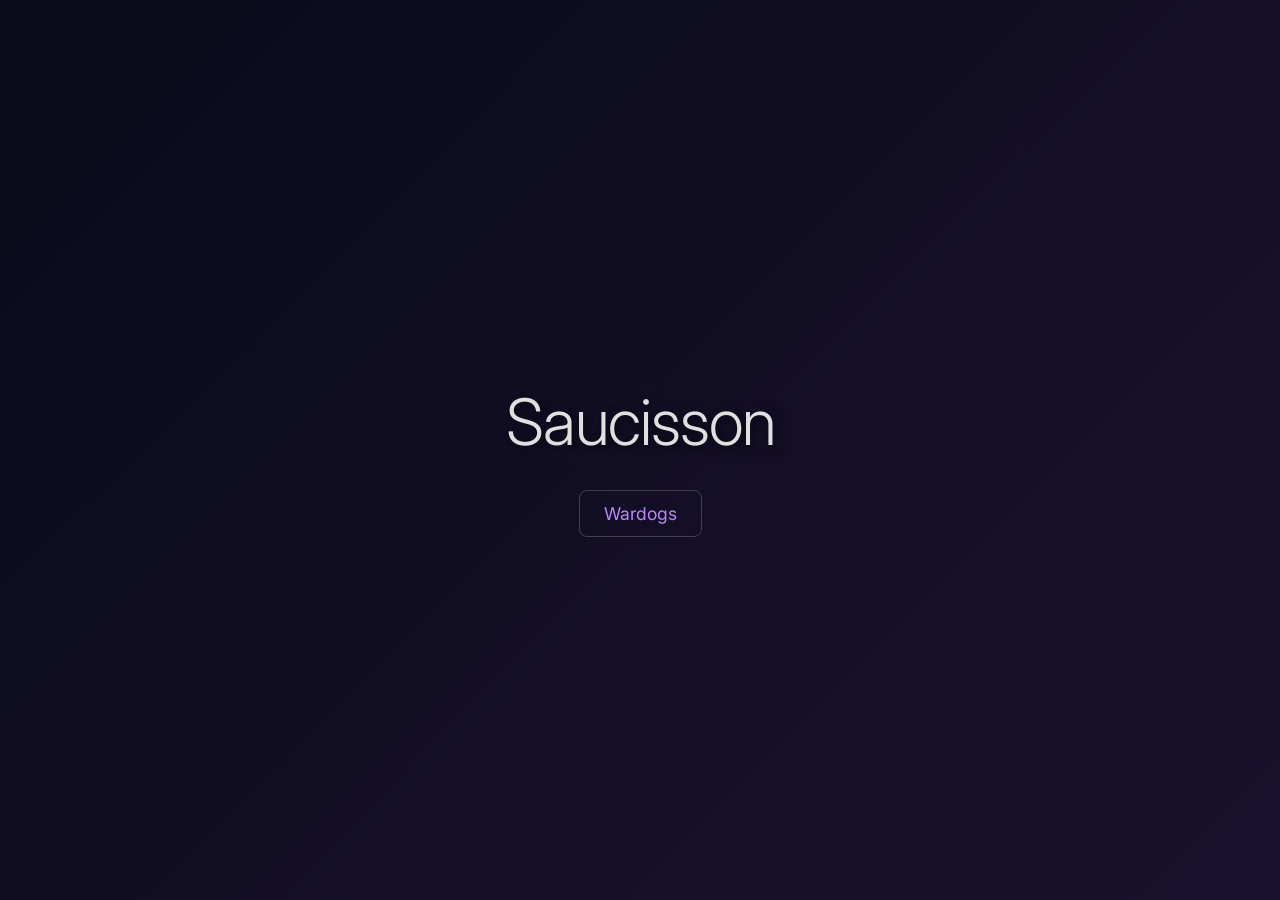
<file: index.html>
<!DOCTYPE html>
<html lang="fr">
<head>
    <meta charset="UTF-8">
    <meta name="viewport" content="width=device-width, initial-scale=1.0">
    <title>Saucisson</title>
    <link rel="stylesheet" href="styles.css">
    <link rel="preconnect" href="https://fonts.googleapis.com">
    <link rel="preconnect" href="https://fonts.gstatic.com" crossorigin>
    <link href="https://fonts.googleapis.com/css2?family=Inter:wght@300;400;500;600&display=swap" rel="stylesheet">
</head>
<body class="home-body">
    <div class="container">
        <h1 class="saucisson-title">Saucisson</h1>
        <nav class="nav-links">
            <a href="wardogs.html">Wardogs</a>
        </nav>
    </div>
</body>
</html>
</file>
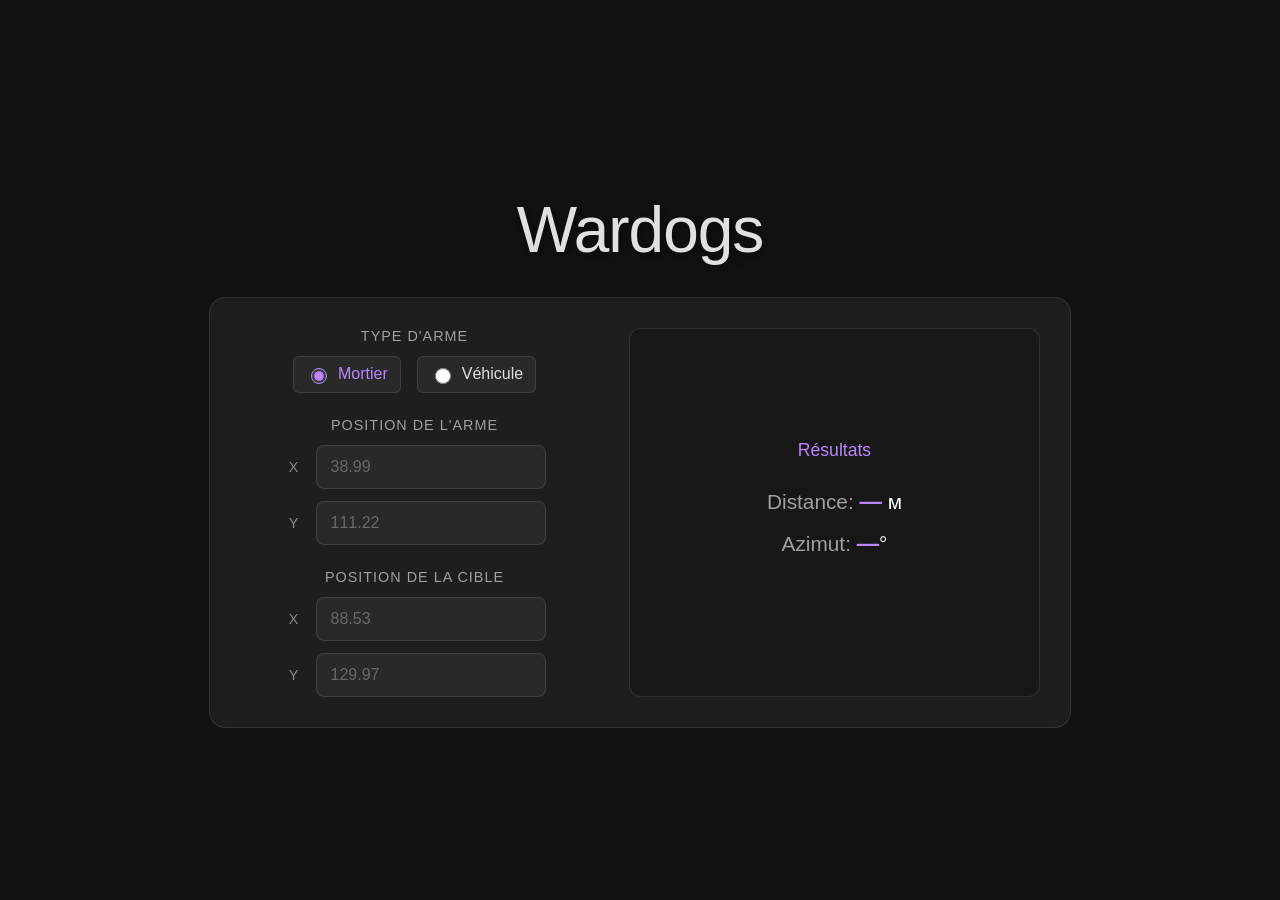
<file: mortier.html>
<!DOCTYPE html>
<html lang="fr">
<head>
    <meta charset="UTF-8">
    <meta http-equiv="refresh" content="0; url=wardogs.html">
    <title>Redirection vers Wardogs</title>
</head>
<body>
    <p>Redirection vers <a href="wardogs.html">Wardogs</a>...</p>
</body>
</html>
</file>
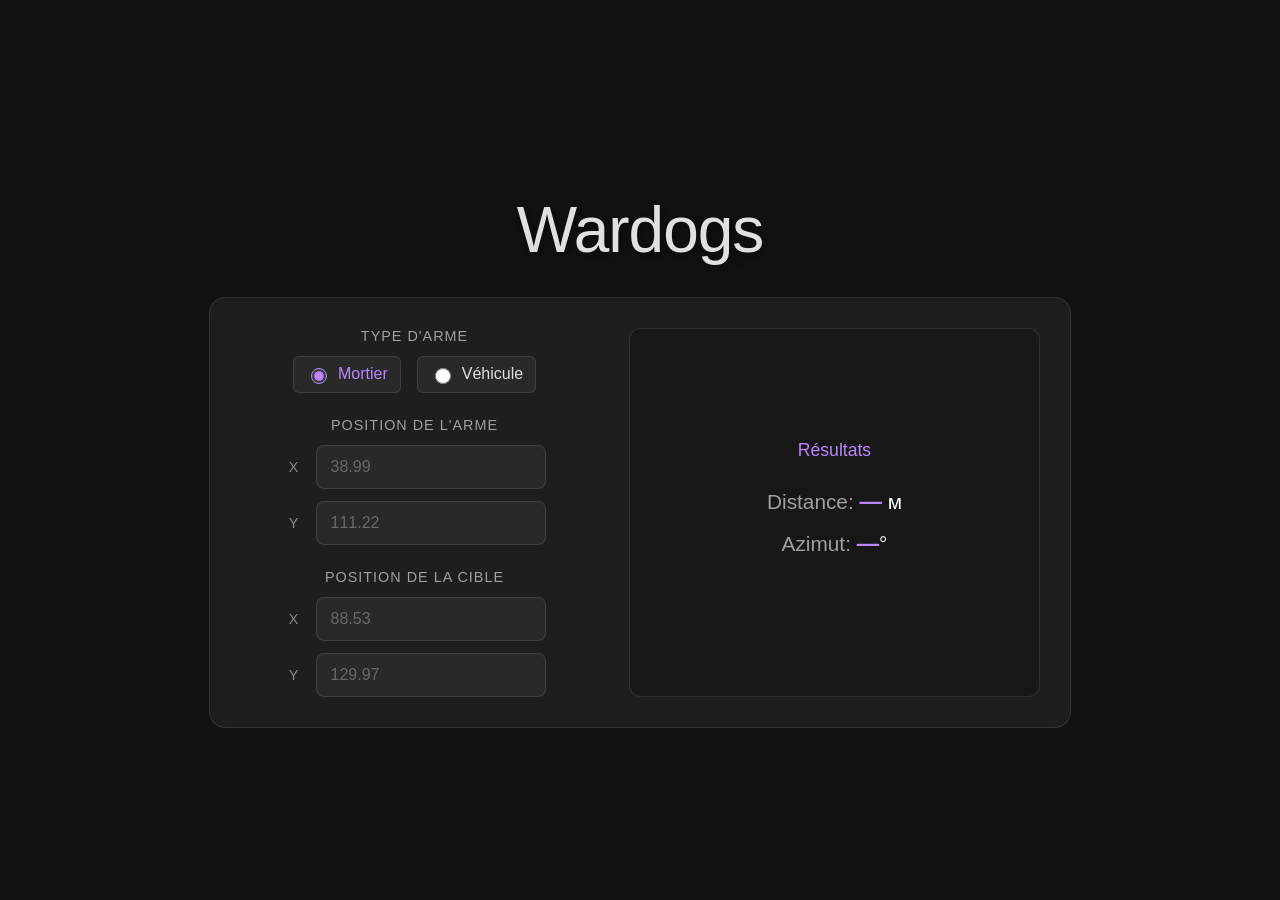
<file: wardogs.html>
<!DOCTYPE html>
<html lang="fr">
<head>
    <meta charset="UTF-8">
    <meta name="viewport" content="width=device-width, initial-scale=1.0">
    <title>Wardogs</title>
    <link rel="stylesheet" href="styles.css">
</head>
<body>
    <div class="container">
        <h1 class="saucisson-title">Wardogs</h1>
        
        <div class="mortier-app">
            <div class="input-section">
                <div class="type-selector">
                    <h3>Type d'arme</h3>
                    <div class="radio-group">
                        <label class="radio-label">
                            <input type="radio" name="weaponType" value="mortier" checked>
                            <span>Mortier</span>
                        </label>
                        <label class="radio-label">
                            <input type="radio" name="weaponType" value="vehicule">
                            <span>Véhicule</span>
                        </label>
                    </div>
                </div>
                
                <div class="input-group">
                    <h3>Position de l'Arme</h3>
                    <div class="input-row">
                        <label for="x1">X</label>
                        <input type="number" id="x1" step="0.01" placeholder="38.99">
                    </div>
                    <div class="input-row">
                        <label for="y1">Y</label>
                        <input type="number" id="y1" step="0.01" placeholder="111.22">
                    </div>
                </div>
                
                <div class="input-group">
                    <h3>Position de la Cible</h3>
                    <div class="input-row">
                        <label for="x2">X</label>
                        <input type="number" id="x2" step="0.01" placeholder="88.53">
                    </div>
                    <div class="input-row">
                        <label for="y2">Y</label>
                        <input type="number" id="y2" step="0.01" placeholder="129.97">
                    </div>
                </div>
            </div>
            
            <div class="results-section" id="results">
                <h3>Résultats</h3>
                <p><strong>Distance:</strong> <span id="distance">—</span> м</p>
                <p><strong>Azimut:</strong> <span id="azimuth">—</span>°</p>
                <p id="range-warning"></p>
            </div>
        </div>
    </div>
    
    <script>
        const inputs = ['x1', 'y1', 'x2', 'y2'];
        const rangeConfig = {
            mortier: { min: 132, max: 684 },
            vehicule: { min: 780, max: 2629 }
        };
        
        function calculate() {
            const x1 = parseFloat(document.getElementById('x1').value);
            const y1 = parseFloat(document.getElementById('y1').value);
            const x2 = parseFloat(document.getElementById('x2').value);
            const y2 = parseFloat(document.getElementById('y2').value);
            const weaponType = document.querySelector('input[name="weaponType"]:checked').value;
            const config = rangeConfig[weaponType];
            
            if (isNaN(x1) || isNaN(y1) || isNaN(x2) || isNaN(y2)) {
                document.getElementById('distance').textContent = '—';
                document.getElementById('azimuth').textContent = '—';
                document.getElementById('results').classList.remove('out-of-range');
                document.getElementById('range-warning').textContent = '';
                return;
            }
            
            const deltaX = x2 - x1;
            const deltaY = y2 - y1;
            
            const distance = Math.sqrt(deltaX * deltaX + deltaY * deltaY) * 100;
            
            const angleRad = Math.atan2(deltaY, deltaX);
            let azimuth = 90 - (angleRad * (180 / Math.PI));
            azimuth = (azimuth + 360) % 360;
            
            document.getElementById('distance').textContent = Math.round(distance);
            document.getElementById('azimuth').textContent = azimuth.toFixed(1);
            
            // Check range
            if (distance < config.min || distance > config.max) {
                document.getElementById('results').classList.add('out-of-range');
                document.getElementById('range-warning').textContent = `Hors portée (${config.min}–${config.max} м)`;
            } else {
                document.getElementById('results').classList.remove('out-of-range');
                document.getElementById('range-warning').textContent = '';
            }
        }
        
        inputs.forEach(id => {
            document.getElementById(id).addEventListener('input', calculate);
        });
        
        document.querySelectorAll('input[name="weaponType"]').forEach(radio => {
            radio.addEventListener('change', calculate);
        });
    </script>
</body>
</html>
</file>
<file: styles.css>
/* Shared Styles */
:root {
    --bg-color: #121212;
    --text-color: #e0e0e0;
    --accent-color: #bb86fc;
    --input-bg: rgba(255, 255, 255, 0.05);
    --input-border: rgba(255, 255, 255, 0.1);
}

body {
    font-family: 'Inter', -apple-system, BlinkMacSystemFont, 'Segoe UI', sans-serif;
    background: var(--bg-color);
    margin: 0;
    padding: 0;
    min-height: 100vh;
    display: flex;
    flex-direction: column;
    justify-content: center;
    align-items: center;
    color: var(--text-color);
}

/* Home Page Gradient Animation */
.home-body {
    background: linear-gradient(135deg, #0a0a1a, #1a122e, #2d1b4e, #3a2140, #1a0a2e);
    background-size: 400% 400%;
    animation: gradientBG 20s ease infinite;
}

@keyframes gradientBG {
    0% { background-position: 0% 50%; }
    50% { background-position: 100% 50%; }
    100% { background-position: 0% 50%; }
}

@keyframes pulseWarning {
    0%, 100% { opacity: 1; }
    50% { opacity: 0.6; }
}

.container {
    text-align: center;
    padding: 20px 40px;
    width: 100%;
    max-width: 1200px;
}

.saucisson-title {
    font-size: 4rem;
    color: var(--text-color);
    text-shadow: 2px 2px 12px rgba(0, 0, 0, 0.6);
    margin: 20px 0;
    font-weight: 300;
    letter-spacing: -1px;
}

.nav-links {
    margin-top: 30px;
}

.nav-links a {
    color: var(--accent-color);
    text-decoration: none;
    font-size: 1.1rem;
    padding: 12px 24px;
    border: 1px solid rgba(255, 255, 255, 0.2);
    border-radius: 8px;
    transition: all 0.3s ease;
    display: inline-block;
}

.nav-links a:hover {
    background: rgba(255, 255, 255, 0.1);
    border-color: var(--accent-color);
    color: #ffffff;
}

/* Mortier Calculator Styles */
.mortier-app {
    display: flex;
    gap: 40px;
    width: 100%;
    max-width: 800px;
    margin: 30px auto 0;
    background: rgba(255, 255, 255, 0.05);
    padding: 30px;
    border-radius: 16px;
    backdrop-filter: blur(10px);
    border: 1px solid rgba(255, 255, 255, 0.1);
}

.input-section {
    align-items: center;
    flex: 1;
    display: flex;
    flex-direction: column;
    gap: 24px;
}

.results-section {
    flex: 1;
    display: flex;
    flex-direction: column;
    justify-content: center;
    background: rgba(0, 0, 0, 0.2);
    padding: 30px;
    border-radius: 12px;
    border: 1px solid rgba(255, 255, 255, 0.1);
    transition: all 0.3s ease;
}

.results-section.out-of-range {
    background: rgba(255, 0, 0, 0.15);
    border-color: rgba(255, 0, 0, 0.3);
    animation: pulseWarning 2s ease-in-out infinite;
}

.input-group {
    display: flex;
    flex-direction: column;
    gap: 12px;
}

.type-selector {
    align-items: center;
    text-align: center;
    display: flex;
    flex-direction: column;
    gap: 12px;
}

.type-selector h3 {
    color: #a0a0a0;
    font-size: 0.9rem;
    font-weight: 500;
    text-transform: uppercase;
    letter-spacing: 1px;
    margin: 0;
}

.radio-group {
    display: flex;
    gap: 16px;
}

.radio-label {
    display: flex;
    align-items: center;
    gap: 8px;
    cursor: pointer;
    padding: 8px 12px;
    background: var(--input-bg);
    border-radius: 6px;
    border: 1px solid var(--input-border);
    transition: all 0.2s ease;
}

.radio-label:hover {
    border-color: var(--accent-color);
}

.radio-label input[type="radio"] {
    accent-color: var(--accent-color);
    width: 16px;
    height: 16px;
}

.radio-label input[type="radio"]:checked + span {
    color: var(--accent-color);
}

.input-group h3 {
    color: #a0a0a0;
    font-size: 0.9rem;
    font-weight: 500;
    text-transform: uppercase;
    letter-spacing: 1px;
    margin: 0;
}

.results-section h3 {
    color: var(--accent-color);
    font-size: 1.1rem;
    font-weight: 500;
    margin: 0 0 20px 0;
}

.results-section.out-of-range h3 {
    color: #ff6b6b;
}

.input-row {
    display: flex;
    align-items: center;
    gap: 12px;
}

.input-row label {
    color: #8a8a8a;
    font-size: 0.9rem;
    font-weight: 500;
    min-width: 20px;
}

.input-row input {
    flex: 1;
    padding: 12px 14px;
    border: 1px solid var(--input-border);
    border-radius: 8px;
    background: var(--input-bg);
    color: #ffffff;
    font-size: 1rem;
    font-family: inherit;
    transition: all 0.3s ease;
}

.input-row input:focus {
    outline: none;
    border-color: var(--accent-color);
    box-shadow: 0 0 0 2px rgba(187, 134, 252, 0.2);
    background: rgba(255, 255, 255, 0.08);
}

.input-row input::placeholder {
    color: rgba(255, 255, 255, 0.3);
}

.results-section p {
    margin: 8px 0;
    font-size: 1.3rem;
    color: #ffffff;
    font-weight: 300;
}

.results-section strong {
    color: #a0a0a0;
    font-weight: 400;
}

#distance, #azimuth {
    color: var(--accent-color);
    font-weight: 600;
    font-size: 1.4rem;
}

.results-section.out-of-range #distance,
.results-section.out-of-range #azimuth {
    color: #ff6b6b;
}

#range-warning {
    color: #ff6b6b;
    font-size: 0.9rem;
    margin-top: 12px;
    font-weight: 500;
}
</file>
